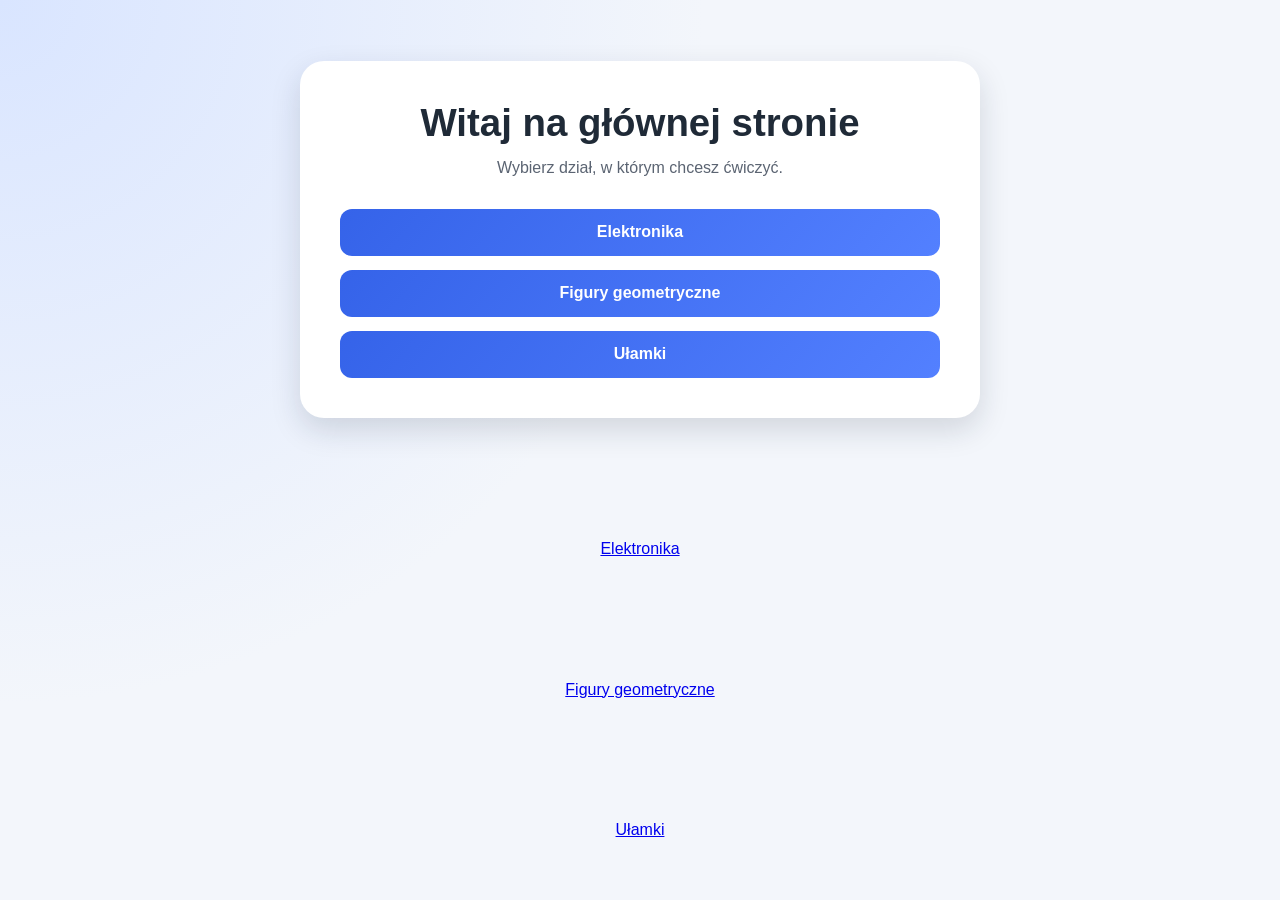
<file: index.html>
<!DOCTYPE html>
<html lang="pl">
  <head>
    <meta charset="UTF-8" />
    <meta name="viewport" content="width=device-width, initial-scale=1.0" />
    <title>Główna strona</title>
    <link rel="stylesheet" href="style.css" />
    <script src="cf-config.js" defer></script>
    <script src="https://challenges.cloudflare.com/turnstile/v0/api.js" defer></script>
    <script src="guard.js" defer></script>
  </head>
  <body>
    <main class="home">
      <h1>Witaj na głównej stronie</h1>
      <p class="subtitle">Wybierz dział, w którym chcesz ćwiczyć.</p>

      <nav class="menu">
        <a href="elektronika.html" data-protected-link="1">Elektronika</a>
        <a href="figury.html" data-protected-link="1">Figury geometryczne</a>
        <a href="ulamki.html" data-protected-link="1">Ułamki</a>
      </nav>
    </main>

    <div id="captchaModal" class="captcha-modal" aria-hidden="true">
      <div class="captcha-card">
        <h2>Weryfikacja Cloudflare</h2>
        <p id="captchaInfo">Potwierdź, że nie jesteś botem.</p>
        <div id="turnstileWidget"></div>
      </div>
    </div>
        <a href="elektronika.html">Elektronika</a>
        <a href="figury.html">Figury geometryczne</a>
        <a href="ulamki.html">Ułamki</a>
      </nav>
    </main>
  </body>
</html>
</file>
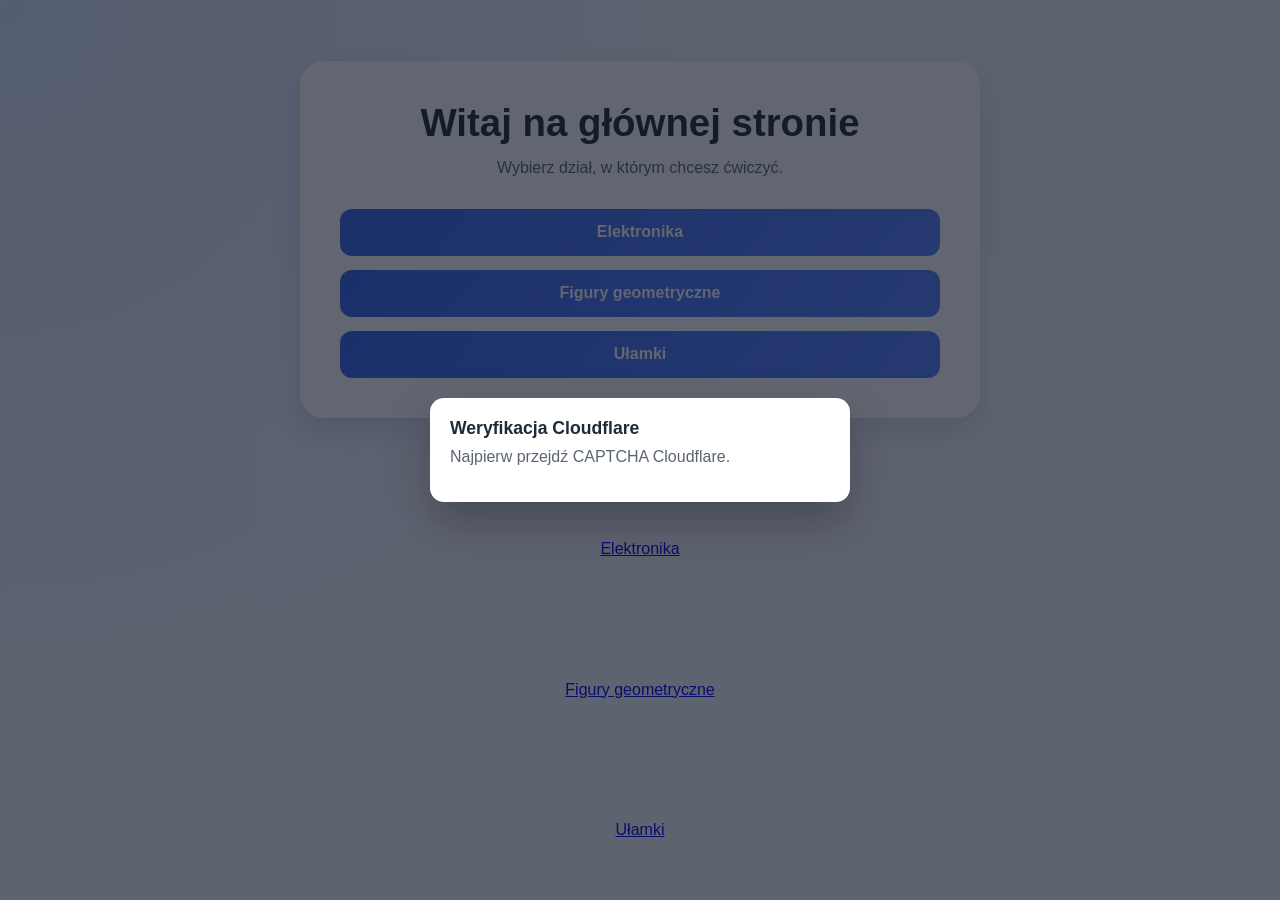
<file: figury.html>
<!DOCTYPE html>
<html lang="pl">
  <head>
    <meta charset="UTF-8" />
    <meta name="viewport" content="width=device-width, initial-scale=1.0" />
    <title>Figury geometryczne</title>
    <link href="stylefig.css" rel="stylesheet" type="text/css" />
    <script src="funkcje.js" defer></script>
      <script src="guard.js" defer></script>
</head>
  </head>

  <body>
    <div id="container">
      <h1>Figury geometryczne</h1>
      <p class="opis">Podaj wartości i kliknij „Oblicz”.</p>

      <div id="fig1">
        <fieldset class="karta">
          <legend>Prostokąt</legend>

          <label for="pr_a">Bok a</label>
          <input type="number" id="pr_a" step="any" />

          <label for="pr_b">Bok b</label>
          <input type="number" id="pr_b" step="any" />

          <input type="button" value="Oblicz" onclick="obliczPr()" />

          <p id="p_polePr" class="wynik"></p>
          <p id="p_obwPr" class="wynik"></p>
        </fieldset>

        <fieldset class="karta">
          <legend>Trójkąt</legend>

          <label for="tr_a">Bok a</label>
          <input type="number" id="tr_a" step="any" />

          <label for="tr_b">Bok b</label>
          <input type="number" id="tr_b" step="any" />

          <label for="tr_c">Bok c</label>
          <input type="number" id="tr_c" step="any" />

          <label for="tr_h">Wysokość h</label>
          <input type="number" id="tr_h" step="any" />

          <input type="button" value="Oblicz" onclick="obliczTrojkat()" />

          <p id="p_poleTr" class="wynik"></p>
          <p id="p_obwTr" class="wynik"></p>
        </fieldset>

        <fieldset class="karta">
          <legend>Koło</legend>

          <label for="k_r">Promień r</label>
          <input type="number" id="k_r" step="any" />

          <input type="button" value="Oblicz" onclick="obliczKolo()" />

          <p id="p_poleK" class="wynik"></p>
          <p id="p_obwK" class="wynik"></p>
        </fieldset>

        <fieldset class="karta">
          <legend>Trapez</legend>

          <label for="t_a">Podstawa a</label>
          <input type="number" id="t_a" step="any" />

          <label for="t_b">Podstawa b</label>
          <input type="number" id="t_b" step="any" />

          <label for="t_c">Bok c</label>
          <input type="number" id="t_c" step="any" />

          <label for="t_d">Bok d</label>
          <input type="number" id="t_d" step="any" />

          <label for="t_h">Wysokość h</label>
          <input type="number" id="t_h" step="any" />

          <input type="button" value="Oblicz" onclick="obliczTrapez()" />

          <p id="p_poleT" class="wynik"></p>
          <p id="p_obwT" class="wynik"></p>
        </fieldset>
      </div>
    </div>
  </body>
</html>
</file>
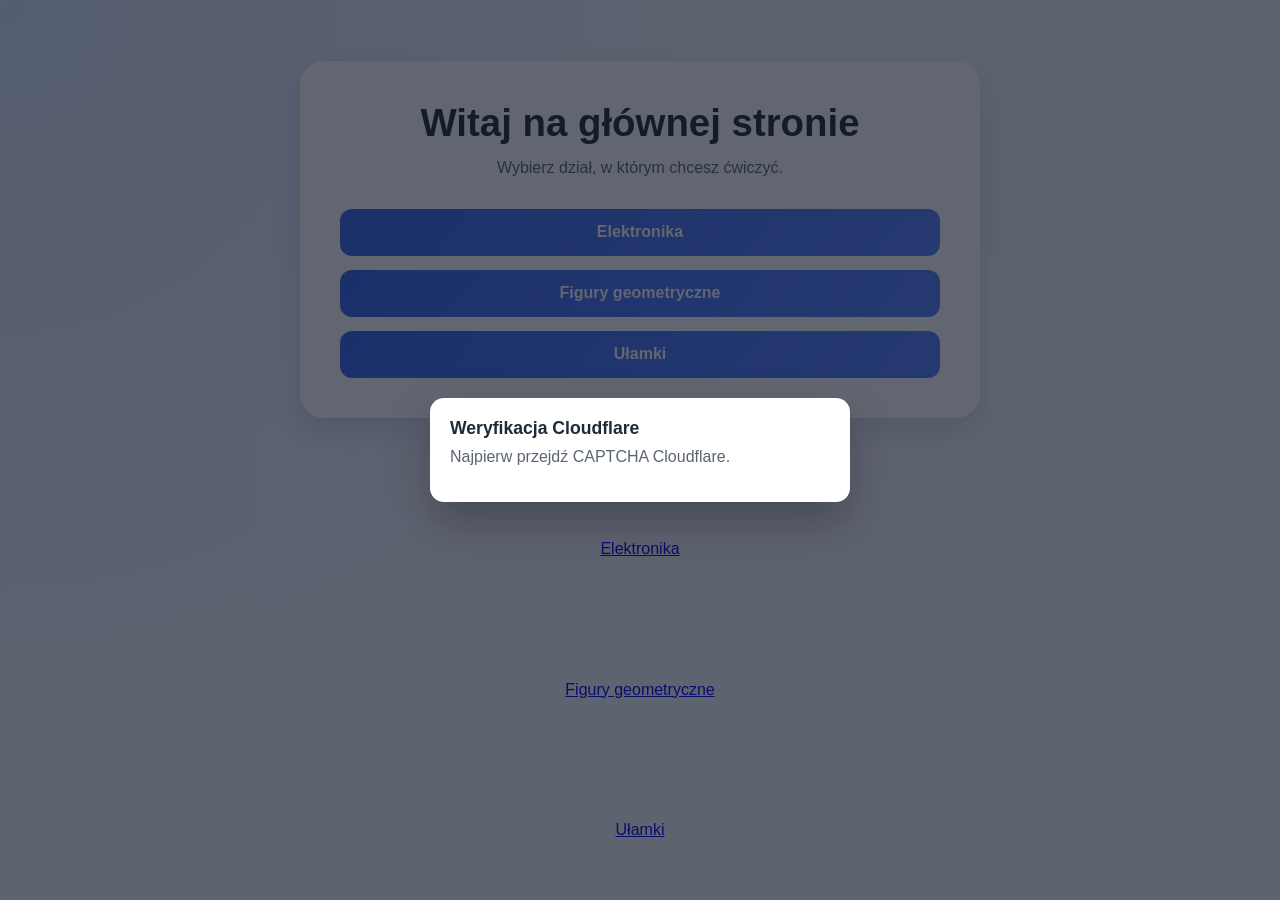
<file: ulamki.html>
<!DOCTYPE html>
<html lang="pl">
  <head>
    <meta charset="UTF-8" />
    <meta name="viewport" content="width=device-width, initial-scale=1.0" />
    <title>Dodawanie i odejmowanie ułamków</title>
    <link rel="stylesheet" href="style_ulamki.css" />
    <script src="ulamki.js" defer></script>
      <script src="guard.js" defer></script>
</head>
  </head>
  <body>
    <main class="wrapper">
      <h1>Ułamki zwykłe</h1>
      <p>Wpisz licznik i mianownik dla dwóch ułamków.</p>

      <section class="blok">
        <h2>Dodawanie: X / X + Y / Y</h2>
        <div class="row">
          <div class="fraction">
            <input type="number" id="add_n1" placeholder="licznik" />
            <span>/</span>
            <input type="number" id="add_d1" placeholder="mianownik" />
          </div>
          <span class="operator">+</span>
          <div class="fraction">
            <input type="number" id="add_n2" placeholder="licznik" />
            <span>/</span>
            <input type="number" id="add_d2" placeholder="mianownik" />
          </div>
          <button onclick="dodajUlamki()">Oblicz</button>
        </div>
        <p id="add_result" class="result"></p>
      </section>

      <section class="blok">
        <h2>Odejmowanie: X / X - Y / Y</h2>
        <div class="row">
          <div class="fraction">
            <input type="number" id="sub_n1" placeholder="licznik" />
            <span>/</span>
            <input type="number" id="sub_d1" placeholder="mianownik" />
          </div>
          <span class="operator">−</span>
          <div class="fraction">
            <input type="number" id="sub_n2" placeholder="licznik" />
            <span>/</span>
            <input type="number" id="sub_d2" placeholder="mianownik" />
          </div>
          <button onclick="odejmijUlamki()">Oblicz</button>
        </div>
        <p id="sub_result" class="result"></p>
      </section>
    </main>
  </body>
</html>
</file>
<file: style.css>
:root {
  color-scheme: light;
  --bg: #f3f6fb;
  --card: #ffffff;
  --text: #1f2a37;
  --muted: #5b6472;
  --accent: #3563e9;
  --accent-dark: #264cbf;
  --shadow: 0 12px 30px rgba(23, 31, 56, 0.15);
}

* {
  box-sizing: border-box;
}

body {
  margin: 0;
  font-family: "Segoe UI", Tahoma, Geneva, Verdana, sans-serif;
  color: var(--text);
  background: radial-gradient(circle at top left, #d9e5ff 0%, var(--bg) 45%);
  min-height: 100vh;
  display: grid;
  place-items: center;
}

.home {
  width: min(92vw, 680px);
  background: var(--card);
  padding: 2.5rem;
  border-radius: 24px;
  box-shadow: var(--shadow);
  text-align: center;
}

h1 {
  margin: 0;
  font-size: clamp(1.8rem, 3.5vw, 2.4rem);
}

.subtitle {
  margin: 0.85rem 0 2rem;
  color: var(--muted);
}

.menu {
  display: grid;
  gap: 0.9rem;
}

.menu a {
  text-decoration: none;
  color: #fff;
  background: linear-gradient(130deg, var(--accent), #5380ff);
  padding: 0.9rem 1rem;
  border-radius: 12px;
  font-weight: 600;
  transition: transform 0.2s ease, background 0.2s ease;
}

.menu a:hover {
  transform: translateY(-1px);
  background: linear-gradient(130deg, var(--accent-dark), var(--accent));
}

.captcha-modal {
  position: fixed;
  inset: 0;
  display: none;
  align-items: center;
  justify-content: center;
  background: rgba(15, 21, 38, 0.65);
  padding: 1rem;
}

.captcha-modal.open {
  display: flex;
}

.captcha-card {
  width: min(95vw, 420px);
  background: #fff;
  border-radius: 14px;
  padding: 1.25rem;
  box-shadow: 0 20px 45px rgba(0, 0, 0, 0.26);
}

.captcha-card h2 {
  margin: 0 0 0.6rem;
  font-size: 1.1rem;
}

.captcha-card p {
  margin: 0 0 1rem;
  color: var(--muted);
}
</file>
<file: stylefig.css>
:root {
  --bg: #eff4ff;
  --card: #ffffff;
  --text: #22304a;
  --accent: #4063d8;
  --border: #cfd9f4;
  --ok: #1c7d4d;
}

* {
  box-sizing: border-box;
}

body {
  margin: 0;
  font-family: "Segoe UI", Tahoma, Geneva, Verdana, sans-serif;
  color: var(--text);
  background: linear-gradient(180deg, #dfe8ff 0%, var(--bg) 35%);
}

#container {
  width: min(1100px, 94vw);
  margin: 2rem auto;
}

h1 {
  text-align: center;
  margin-bottom: 0.5rem;
}

.opis {
  text-align: center;
  color: #506080;
  margin-bottom: 1.5rem;
}

#fig1 {
  display: grid;
  grid-template-columns: repeat(auto-fit, minmax(230px, 1fr));
  gap: 1rem;
}

.karta {
  border: 1px solid var(--border);
  background: var(--card);
  border-radius: 14px;
  padding: 1rem;
  box-shadow: 0 8px 20px rgba(21, 33, 66, 0.1);
}

legend {
  font-weight: 700;
  color: #30479f;
  padding: 0 0.4rem;
}

label {
  display: block;
  margin-top: 0.7rem;
  font-size: 0.95rem;
}

input[type="number"] {
  width: 100%;
  margin-top: 0.25rem;
  padding: 0.5rem;
  border: 1px solid #c3cce8;
  border-radius: 8px;
}

input[type="button"] {
  width: 100%;
  margin-top: 1rem;
  border: none;
  background: var(--accent);
  color: white;
  padding: 0.6rem;
  border-radius: 10px;
  font-weight: 600;
  cursor: pointer;
}

input[type="button"]:hover {
  filter: brightness(0.92);
}

.wynik {
  font-weight: 600;
  color: var(--ok);
  margin-bottom: 0;
}

.blad {
  color: #b42318;
}
</file>
<file: style_ulamki.css>
* {
  box-sizing: border-box;
}

body {
  margin: 0;
  font-family: Arial, Helvetica, sans-serif;
  background: linear-gradient(180deg, #e5edff, #f5f7fc);
  color: #1b2742;
}

.wrapper {
  width: min(960px, 95vw);
  margin: 2rem auto;
  background: #fff;
  border-radius: 16px;
  padding: 1.5rem;
  box-shadow: 0 10px 30px rgba(42, 59, 107, 0.14);
}

h1 {
  margin-top: 0;
}

.blok {
  border: 1px solid #d3ddff;
  border-radius: 12px;
  padding: 1rem;
  margin-top: 1rem;
}

.row {
  display: flex;
  flex-wrap: wrap;
  align-items: center;
  gap: 0.7rem;
}

.fraction {
  display: inline-flex;
  align-items: center;
  gap: 0.4rem;
}

input[type="number"] {
  width: 120px;
  padding: 0.5rem;
  border-radius: 8px;
  border: 1px solid #bcc9ee;
}

button {
  background: #3259da;
  color: #fff;
  border: none;
  border-radius: 9px;
  padding: 0.55rem 0.9rem;
  font-weight: 600;
  cursor: pointer;
}

.operator {
  font-size: 1.3rem;
  font-weight: 700;
}

.result {
  font-weight: 700;
  color: #1c7d4d;
}

.error {
  color: #b42318;
}
</file>
